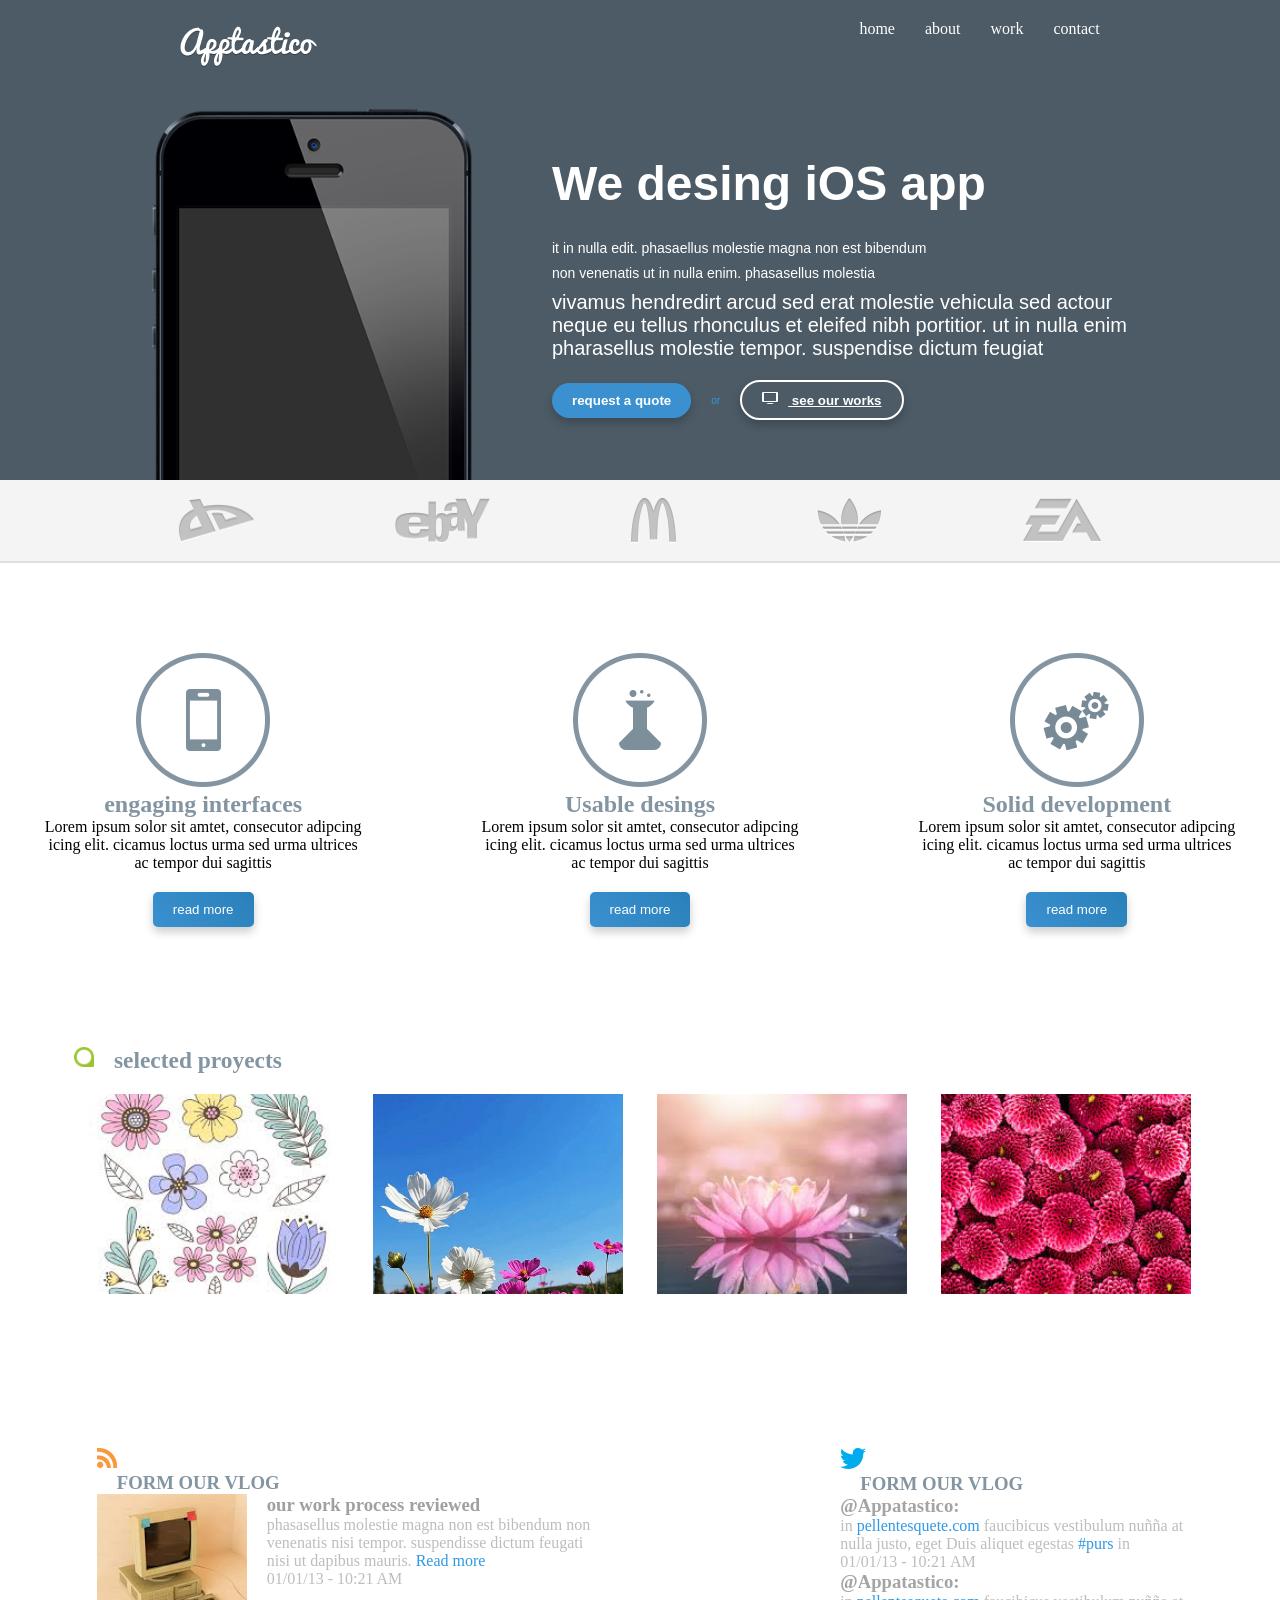
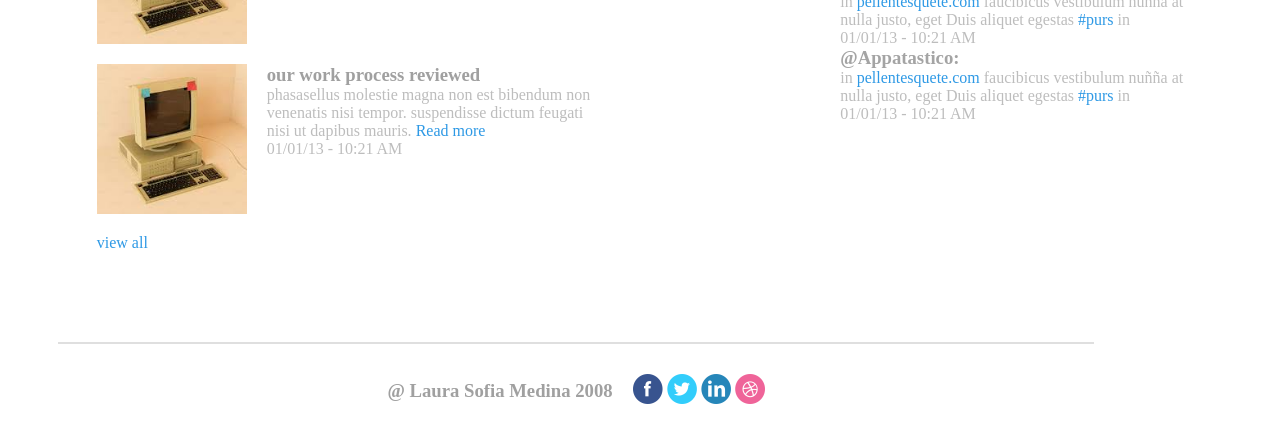
<file: index.html>
<!DOCTYPE html>
<html lang="en">
<head>
    <meta charset="UTF-8">
    <meta name="viewport" content="width=device-width, initial-scale=1.0">
    <link rel="stylesheet" href="/styles/css.css">
    <title>Proyecto Apptastico</title>
</head>
<body>
    <header>
        <nav>
            <ul>
                <img class="logo" src="/assets/images (3)/images/logo.png" alt="logo">
                <li>home</li>
                <li>about</li>
                <li>work</li>
                <li>contact</li>
            </ul>
        </nav>
    </header>
    <main>
        <section class="psg">
            <div class="division">
                <img class="celular" src="/assets/images (3)/images/iphone.png" alt="celular">
                <div class="estiltex">
                    <h1>We desing iOS app</h1>
                    <div class="tex">
                        <p>it in nulla edit. phasaellus molestie magna non est bibendum</p>
                        <p>non venenatis ut in nulla enim. phasasellus molestia</p>
                    </div>
                    <div class="texcol">
                        <p>vivamus hendredirt arcud sed erat molestie vehicula sed actour</p>
                        <p>neque eu tellus rhonculus et eleifed nibh portitior. ut in nulla enim</p>
                        <p>pharasellus molestie tempor. suspendise dictum feugiat</p>
                    </div>
                    <div class="botones">
                        <button class="request">request a quote</button>
                        <span>or</span>
                        <button class="f"> 
                            <a href=""> 
                                <img class="sha" src="/assets/images (3)/images/shape01.png" alt="">
                                see our works 
                            </a>
                        </button>
                    </div>
                </div>
            </div>
            <div class="imagenes">
                <img src="/assets/images (3)/images/dummy01.png" alt="">
                <img src="/assets/images (3)/images/dummy02.png" alt="">
                <img src="/assets/images (3)/images/dummy03.png" alt="">
                <img src="/assets/images (3)/images/dummy04.png" alt="">
                <img src="/assets/images (3)/images/dummy05.png" alt="">
            </div>
            <div class="tarjetas">
                <div>
                    <img src="/assets/images (3)/images/img1.png" alt="">
                    <div class="textoc">
                        <h2 class="colorfd">engaging interfaces</h2>
                        <p>Lorem ipsum solor sit amtet, consecutor adipcing</p>
                        <p>icing elit. cicamus loctus urma sed urma ultrices</p>
                        <p>ac tempor dui sagittis</p>
                    </div>
                    <button class="read">read more</button>
                </div>
                <div>
                    <img src="/assets/images (3)/images/img2.png" alt="">
                    <div class="textoc">
                        <h2 class="colorfd">Usable desings</h2>
                        <p>Lorem ipsum solor sit amtet, consecutor adipcing</p>
                        <p>icing elit. cicamus loctus urma sed urma ultrices</p>
                        <p>ac tempor dui sagittis</p>
                    </div>
                    <button class="read">read more</button>
                </div>
                <div>
                    <img src="/assets/images (3)/images/img3.png" alt="">
                    <div class="textoc">
                        <h2 class="colorfd">Solid development</h2>
                        <p>Lorem ipsum solor sit amtet, consecutor adipcing</p>
                        <p>icing elit. cicamus loctus urma sed urma ultrices</p>
                        <p>ac tempor dui sagittis</p>
                    </div>
                    <button class="read">read more</button>
                </div>
            </div>
        </section>
    </main>
    <section class="centro">
        <div class="imageness">
            <div class="titulos">
                <img src="/assets/images (3)/images/shape02.png" alt="">
                <h3 class="colorfd margin">selected proyects</h3>
            </div>
            <img src="/assets/images (3)/images/imagen1.jpg" alt="">
            <img src="/assets/images (3)/images/imagen2.webp" alt="">
            <img src="/assets/images (3)/images/imagen3.jpg" alt="">
            <img src="/assets/images (3)/images/imagen4.jpg" alt="">
        </div>
    </section>
    <section>
        <div class="final">
            <div class="contenedor">
                <div class="titulo2">
                    <img src="/assets/images (3)/images/shape03.png" alt="wifiimg">
                    <h3 class="colorfd margin">FORM OUR VLOG</h3>
                </div>
                <div class="r">
                    <img src="/assets/images (3)/images/compuuu.jpg" alt="compu">
                    <div class="texto">
                        <h3 class="colors">our work process reviewed</h3>
                        <div class="color">
                        <p>phasasellus molestie magna non est bibendum non</p>
                        <p>venenatis nisi tempor. suspendisse dictum feugati</p>
                        <p>nisi ut dapibus mauris. <span>Read more</span></p>
                        <p>01/01/13 - 10:21 AM</p>
                        </div>
                    </div>
                </div>
                <div class="r">
                    <img src="/assets/images (3)/images/compuuu.jpg" alt="compu">
                    <div class="texto ">
                        <h3 class="colors">our work process reviewed</h3>
                        <div class="color">
                        <p>phasasellus molestie magna non est bibendum non</p>
                        <p>venenatis nisi tempor. suspendisse dictum feugati</p>
                        <p>nisi ut dapibus mauris. <span>Read more</span></p>
                        <p>01/01/13 - 10:21 AM</p>
                        </div>
                    </div>
                </div>
                <span>view all</span>
            </div>
            <div class="contenedor">
                <div class="titulo2">
                    <img src="/assets/images (3)/images/shape04.png" alt="wifiimg">
                    <h3 class="colorfd margin">FORM OUR VLOG</h3>
                </div>
                <div class="texto">
                    <div class="color">
                    <p><h3 class="n">@Appatastico: </h3>in <span>pellentesquete.com</span> faucibicus vestibulum nuñña at</p>
                    <p>nulla justo, eget Duis aliquet egestas <span>#purs</span> in <span></span></p>
                    <p>01/01/13 - 10:21 AM</p></div>
                </div>
                <div class="texto">
                    <div class="color">
                    <p><h3 class="n">@Appatastico: </h3>in <span>pellentesquete.com</span> faucibicus vestibulum nuñña at</p>
                    <p>nulla justo, eget Duis aliquet egestas <span>#purs</span> in <span></span></p>
                    <p>01/01/13 - 10:21 AM</p></div>
                </div>
                <div class="texto">
                    <div class="color">
                    <p><h3 class="n">@Appatastico: </h3>in <span>pellentesquete.com</span> faucibicus vestibulum nuñña at</p>
                    <p>nulla justo, eget Duis aliquet egestas <span>#purs</span> in <span></span></p>
                    <p>01/01/13 - 10:21 AM</p></div>
                </div>
            </div>
        </div>
    </section>
    <footer>
        <div class="divi">
            <div class="texto">
                <h3 class="colors">@ Laura Sofia Medina 2008</h3>
            </div>
            <div>
                <img src="/assets/images (3)/images/Facebook.png" alt="">
                <img src="/assets/images (3)/images/Twitter.png" alt="">
                <img src="/assets/images (3)/images/Linkedin.png" alt="">
                <img src="/assets/images (3)/images/Dribbble.png" alt="">
            </div>
        </div>
    </footer>
</body>
</html>
</file>
<file: styles/css.css>
:root{
    --gris : rgb(76, 91, 102);
    --titulocol :rgb(160, 160, 160);
    --spancol : rgb(46, 153, 229);
}
*{
    padding: 0;
    margin: 0;
    box-sizing: border-box;
}
nav{
    background-color:rgb(76, 91, 102) ;
}
ul{
    display: flex;
    justify-content: center;
    gap: 30px;
}

.celular{
    margin-top: 30px ;
    width: 25%;
    height: auto;
}
.logo{
    padding: 2% 40% 1% 0%;

}
li{
    color: white;
    margin-top: 20px;
    list-style: none;
}
.margin{ margin-left: 20px;}
span:hover {
    color: #2980b9;
    text-decoration-color: #2980b9;
    transform: scale(1.05);
    transition: all 0.3s ease-in-out;
    cursor: pointer;
}
.r img:hover {
    transform: scale(1.1) rotate(5deg);
    box-shadow: 0 10px 25px rgba(59,145,208,0.3);
    transition: all 0.3s ease-in-out;
    cursor: pointer;
}
.titulos{
    display: flex;
    text-align: center;
    margin-bottom: 20px;
    font-size: 20px;
}
.titulos > img:hover {
    transform: rotate(180deg) scale(1.2);
    transition: all 0.3s ease-in-out;
    cursor: pointer;
}
.imageness > img:hover {
    transform: scale(1.05);
    box-shadow: 0 15px 30px rgba(0,0,0,0.3);
    filter: brightness(1.1);
    transition: all 0.3s ease-in-out;
    cursor: pointer;
}
.tarjetas > div:hover {
    transform: translateY(-10px);
    box-shadow: 0 20px 40px rgba(0,0,0,0.1);
    transition: all 0.3s ease-in-out;
    cursor: pointer;
    border-radius: 20px;
    width: 300px;
}
.logo:hover {
    transform: scale(1.0) rotate(2deg);
    transition: all 0.3s ease-in-out;
    cursor: pointer;
}
.celular:hover {
    transform: scale(1.02) rotate(2deg);

    box-shadow: 0 10px 25px rgba(59,145,208,0.3);
    transition: all 0.3s ease-in-out;
    cursor: pointer;
}
.request:hover {
    background: linear-gradient(45deg, #2980b9, #3b91d0);
    box-shadow: 0px 6px 20px rgba(41, 128, 185, 0.6);
    transform: translateY(-3px);
    transition: all 0.3s ease-in-out;
    cursor: pointer;
}
.f:hover {
    color: var(--gris);
    transform: translateY(-3px);
    transition: all 0.3s ease-in-out;
    cursor: pointer;
}
.read{
    margin-top: 20px;
    background: linear-gradient(45deg, #3b91d0, #2980b9);
    color: white;
    border: none;
    padding: 12px 25px;
    border-radius: 25px;
    box-shadow: 0px 6px 20px var(--shadow-color);
    cursor: pointer;
    transition: all 0.4s cubic-bezier(0.23, 1, 0.320, 1);
}
.division{
     background-color: var(--gris);
     display: flex;
     justify-content: center;
     gap: 50px;
    text-decoration: none;
    font-family: Arial, Helvetica, sans-serif;
    font-size: 20px;
}
.estiltex{
    color: white;
    margin-top: 6% ;
    width: 45%;
}
.estiltex h1{
    font-size: 40px;
    margin-bottom: 20px;
}
.tex{
    font-size: 14px;
    padding: 5px 0px 5px 0px;
    line-height: 25px;}
.color{
    color: rgb(189, 189, 189);
}
.botones{
    margin: 20px 0px 60px 0px;
    display: flex;
    align-items: center;
    font-size: 10px;
    gap: 20px;
}
.f{
    display: flex;
    gap: 10px;
    text-decoration: none;
    background-color: transparent;
    border: 2px solid white;
    padding: 10px 20px 10px 20px;
    border-radius: 20px;
    box-shadow: 0px 5px 10px rgba(5, 0, 0, 0.2);
}
.f > a{
    color: white;
    font-weight: bold;
}
.f img{
    width: auto;
    margin-right: 10px;
}
.request{
    background-color: rgb(59, 145, 208);
    color: white;
    border: none;
    padding: 10px 20px 10px 20px;
    font-weight: bold;
    border-radius: 20px;
    box-shadow: 0px 5px 10px rgba(5, 0, 0, 0.2);
}
.imagenes{
    background-color: rgb(244, 244, 244);
    display: flex;
    justify-content: center;
    gap: 11%;
    padding: 18px 0px 18px 0px;
     border-bottom: 2px solid rgb(223, 223, 223);
     
}
.tarjetas {
    margin: 90px 0px 120px 0px;
    display: flex;
    justify-content: center;
    text-align: center;
    gap: 120px;
}
.imageness > img{
  width: 250px;  
  height: 200px; 
  object-fit: cover; 
  margin:0px 15px 0px 15px;
}
.centro{
    margin: 90px 0px 0px 0px;
    display: flex;
    justify-content: center;
}
.final{
    display: flex;
    gap: 250px;
    justify-content: center;
    margin: 150px 0px 90px 0px;
}
.r{
    display: flex;
    margin-bottom: 20px
}
.r img{
    width: 150px;
    height: 150px;
    object-fit: cover;
    margin-right: 20px;
}
.colorfd{  
    color: rgb(132, 149, 162);
}
.read{
    margin-top: 20px;
    background-color: rgb(59, 145, 208);
    color: white;
    border: none;
    padding: 10px 20px 10px 20px;
    border-radius: 5px;
    box-shadow: 0px 5px 10px rgba(5, 0, 0, 0.2);
}
.colors{
    color: var(--titulocol);
}
span{
 color: var(--spancol);
}
.titulos > img{
    width: 20px;
    height: 20px;
}
.divi{
    display: flex;
    justify-content: center; 
    align-items: center;    
    gap: 20px;              
    padding: 30px 0;
    border-top: 2px solid rgb(223, 223, 223);
    width: 90%;
    margin: 0 auto;          
}
.contenedor{
    display: flex;
    flex-direction: column;
    
}
.n{
    color: rgb(164, 164, 164);
}
footer{
    width: 90%;
    margin: 0px 90px 0px 14 0px;
    display: flex;
    justify-content: space-between;
    align-items: center
}
footer img:hover {
    background: var(--spancol);
    box-shadow: 0 5px 15px rgba(59,145,208,0.4);
    transition: all 0.3s ease-in-out;
    border-radius: 20px;
    cursor: pointer;
}
@media (min-width: 1200px) {
    .division {
        gap: 80px;
    }
    .estiltex h1 {
        font-size: 48px;
    }
}
@media (max-width: 1199px) {
    .division {
        gap: 40px;
    }
    .celular {
        width: 30%;
    }
    .estiltex {
        width: 50%;
    }
    .tarjetas {
        gap: 40px;
    }
    .imageness > img{
        width: 200px;  
        height: 150px; 
    }
    .final {
        gap: 150px;
    }
    footer {
    width: 70%;
    margin: 0 auto;
    display: flex;
    justify-content: space-between;
    align-items: center;
}
}
@media (max-width: 1023px) {
    nav ul {
        flex-wrap: wrap;
        gap: 20px;
    }
    .division {
        flex-direction: column;
        align-items: center;
        text-align: center;
        gap: 30px;
    }
    .celular {
        width: 50%;
        margin: 20px 0;
    }
    .estiltex {
        width: 80%;
    }
    .tarjetas {
        flex-wrap: wrap;
        justify-content: center;
        gap: 30px;
    }
    .final {
        flex-direction: column;
        gap: 50px;
        margin: 40px 0;
    }
    footer {
        flex-direction: column;
        align-items: center;
        margin: 0px;
        gap: 20px;
    }
    .titulo {
        justify-content: center;
    }
    .imageness{
        align-items: center;
        text-align: center;
    }
    .r{
        text-align: center;
        align-items: center;
        flex-direction: column;
    }
    .contenedor{
        text-align: center;
    }
    .divi{
        flex-direction: column;
        align-items: center;
        text-align: center;
        margin-left: 250px;
    }
    .botones {
        justify-content: center;
    }
}
@media (max-width: 767px) {
    ul {
        flex-direction: column;
        align-items: center;
        gap: 10px;
    }
    .logo {
        padding: 0;
        margin: 10px 0;
    }
    .imagenes {
        flex-wrap: wrap;
        justify-content: center;
        gap: 15px;
    }
    .imagenes img {
        width: 30px;
        height: 30px;
    }
    .imageness {
        display: flex;
        flex-direction: column;
        align-items: center;
    }
    .imageness img {
        width: 90%;
        max-width: 300px;
        height: auto;
        margin: 10px 0;
    }
    .contenedor {
        align-items: center;
        text-align: center;
    }
    .r {
        flex-direction: column;
        align-items: center;
        text-align: center;
    }
    .divi {
        flex-direction: column;
        margin-left: 90px;
    }
    .r img {
        margin: 0 0 10px 0;
        width: 120px;
        height: 120px;
    }
}
@media (max-width: 479px) {
    .estiltex h1 {
        font-size: 24px;
    }
    .tex {
        font-size: 13px;
        line-height: 20px;
    }
    .botones {
        flex-direction: column;
        width: 100%;
        gap: 15px;
    }
    .request, .f {
        width: 100%;
        text-align: center;
        font-size: 14px;
    }
    footer img {
        width: 25px;
        height: 25px;
    }
    .imagenes > img {
        width: 50px;
    }
    .titulo2 > img {
        width: 15px;
        height: 15px;
    }
}
</file>
